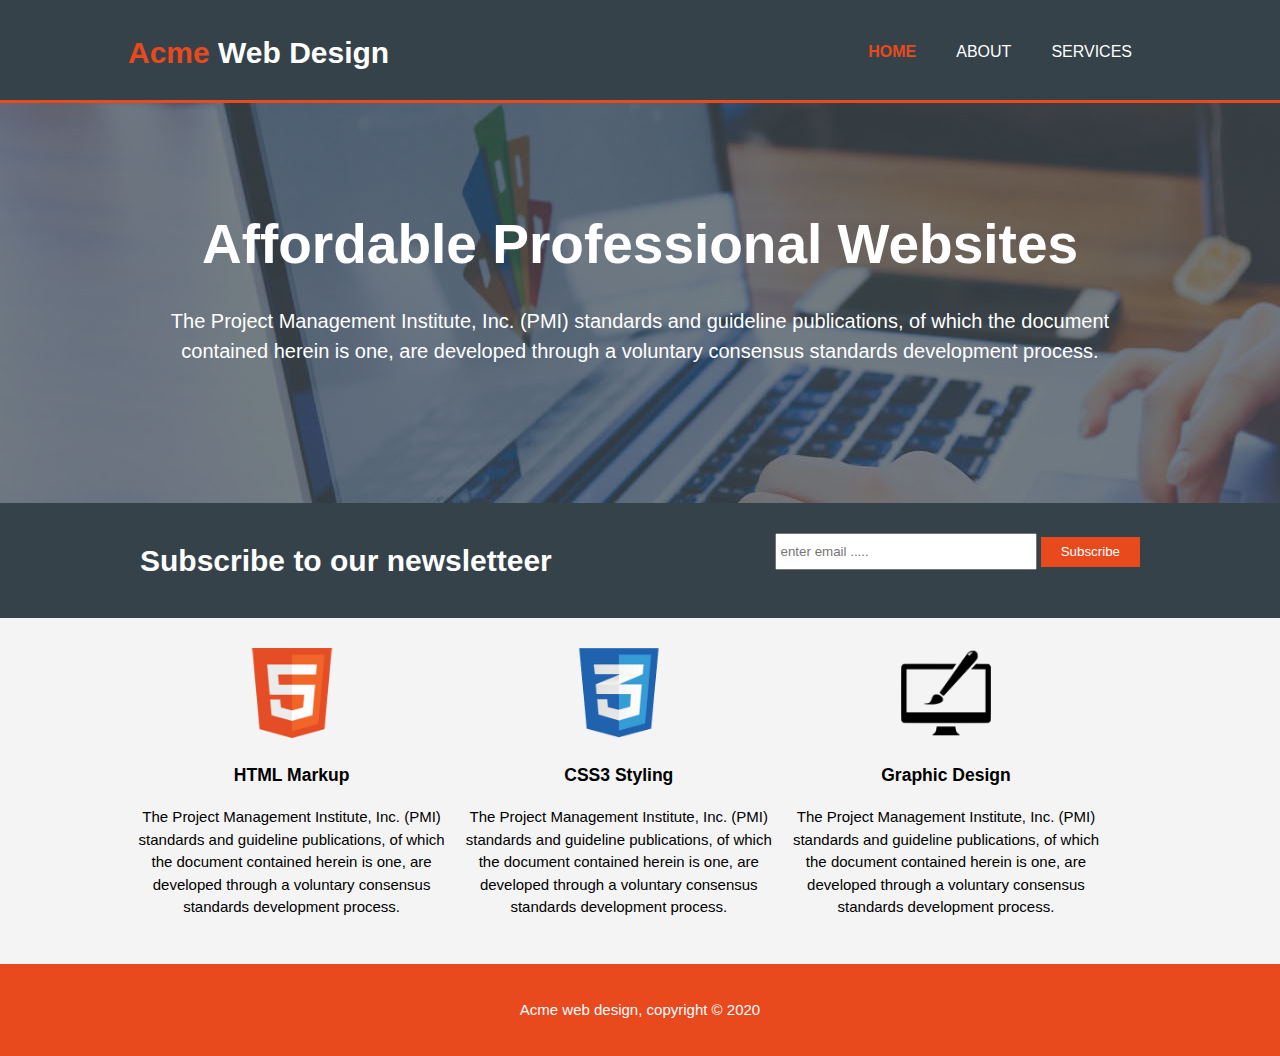
<file: acme/index.html>
<!DOCTYPE html>
<html lang="en">
<head>
    <meta charset="UTF-8">
    <meta name="viewport" content="width=device-width, initial-scale=1.0">
    <title>Acme web design | Welcome</title>
    <link rel="stylesheet" href="./css/style.css">
</head>
<body>
    <header>
        <div class="container">
            <div id="branding">
                <h1> <span class="highlight">Acme </span>Web Design</h1>
            </div>
            <nav>
                <ul>
                    <li class="current"><a href="index.html">Home</a></li>
                    <li><a href="about.html">About</a></li>
                    <li><a href="services.html">Services</a></li>
                </ul>
            </nav>
        </div>
    </header>
    <section id="showcase">
        <div class="container">
            <h1>Affordable Professional Websites</h1>
            <p>The Project Management Institute, Inc. (PMI) standards and guideline publications, of which the
            document contained herein is one, are developed through a voluntary consensus standards development
            process. </p>
        </div>
    </section>
    <section id="newsletter">
        <div class="container">
            <h1>Subscribe to our newsletteer</h1>
            <form action="">
                <input type="email" placeholder="enter email .....">
                <button type="submit" class="button_1">Subscribe</button>
            </form>
        </div>
    </section>
    <section id="boxes">
        <div class="container">
            <div class="box">
                <img src="./images/logo_html.png" alt="">
                <h3>HTML Markup</h3>
                <p>The Project Management Institute, Inc. (PMI) standards and guideline publications, of which the
                document contained herein is one, are developed through a voluntary consensus standards development
                process.</p>
            </div>
            <div class="box">
                <img src="./images/logo_css.png" alt="">
                <h3>CSS3 Styling</h3>
                <p>The Project Management Institute, Inc. (PMI) standards and guideline publications, of which the
                document contained herein is one, are developed through a voluntary consensus standards development
                process.</p>
            </div>
            <div class="box">
                <img src="./images/logo_brush.png" alt="">
                <h3>Graphic Design</h3>
                <p>The Project Management Institute, Inc. (PMI) standards and guideline publications, of which the
                document contained herein is one, are developed through a voluntary consensus standards development
                process.</p>
            </div>
        </div>
    </section>
    <footer>
        <p>Acme web design, copyright &copy; 2020</p>
    </footer>
    
</body>
</html>
</file>
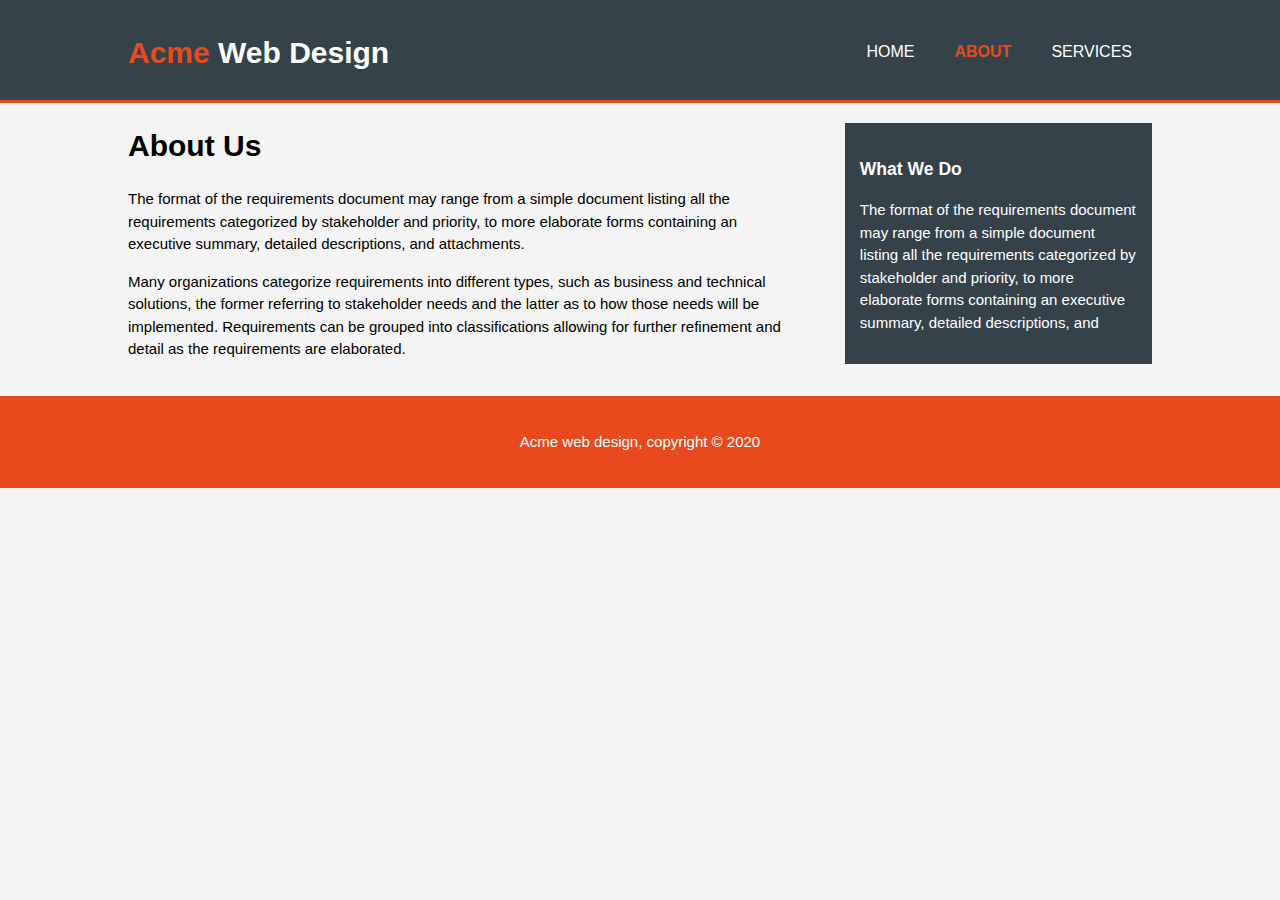
<file: acme/about.html>
<!DOCTYPE html>
<html lang="en">

<head>
    <meta charset="UTF-8">
    <meta name="viewport" content="width=device-width, initial-scale=1.0">
    <title>Acme web design | About</title>
    <link rel="stylesheet" href="./css/style.css">
</head>

<body>
    <header>
        <div class="container">
            <div id="branding">
                <h1> <span class="highlight">Acme </span>Web Design</h1>
            </div>
            <nav>
                <ul>
                    <li><a href="index.html">Home</a></li>
                    <li class="current"><a href="about.html">About</a></li>
                    <li><a href="services.html">Services</a></li>
                </ul>
            </nav>
        </div>
    </header>
    <section id="main">
        <div class="container">
            <article id="main-col">
                <h1 class="page-title">About Us</h1>
                <p>The format of the requirements document may range from a simple document listing all the
                requirements categorized by stakeholder and priority, to more elaborate forms containing an executive
                summary, detailed descriptions, and attachments.</p>
                <p>Many organizations categorize requirements into different types, such as business and technical
                solutions, the former referring to stakeholder needs and the latter as to how those needs will be
                implemented. Requirements can be grouped into classifications allowing for further refinement and detail
                as the requirements are elaborated.</p>
            </article>
            <aside id="sidebar">
                <div class="dark">
                    <h3>What We Do</h3>
                    <p>The format of the requirements document may range from a simple document listing all the
                    requirements categorized by stakeholder and priority, to more elaborate forms containing an executive
                    summary, detailed descriptions, and</p>
                </div>
            </aside>           
        </div>
    </section>
    <footer>
        <p>Acme web design, copyright &copy; 2020</p>
    </footer>

</body>

</html>
</file>
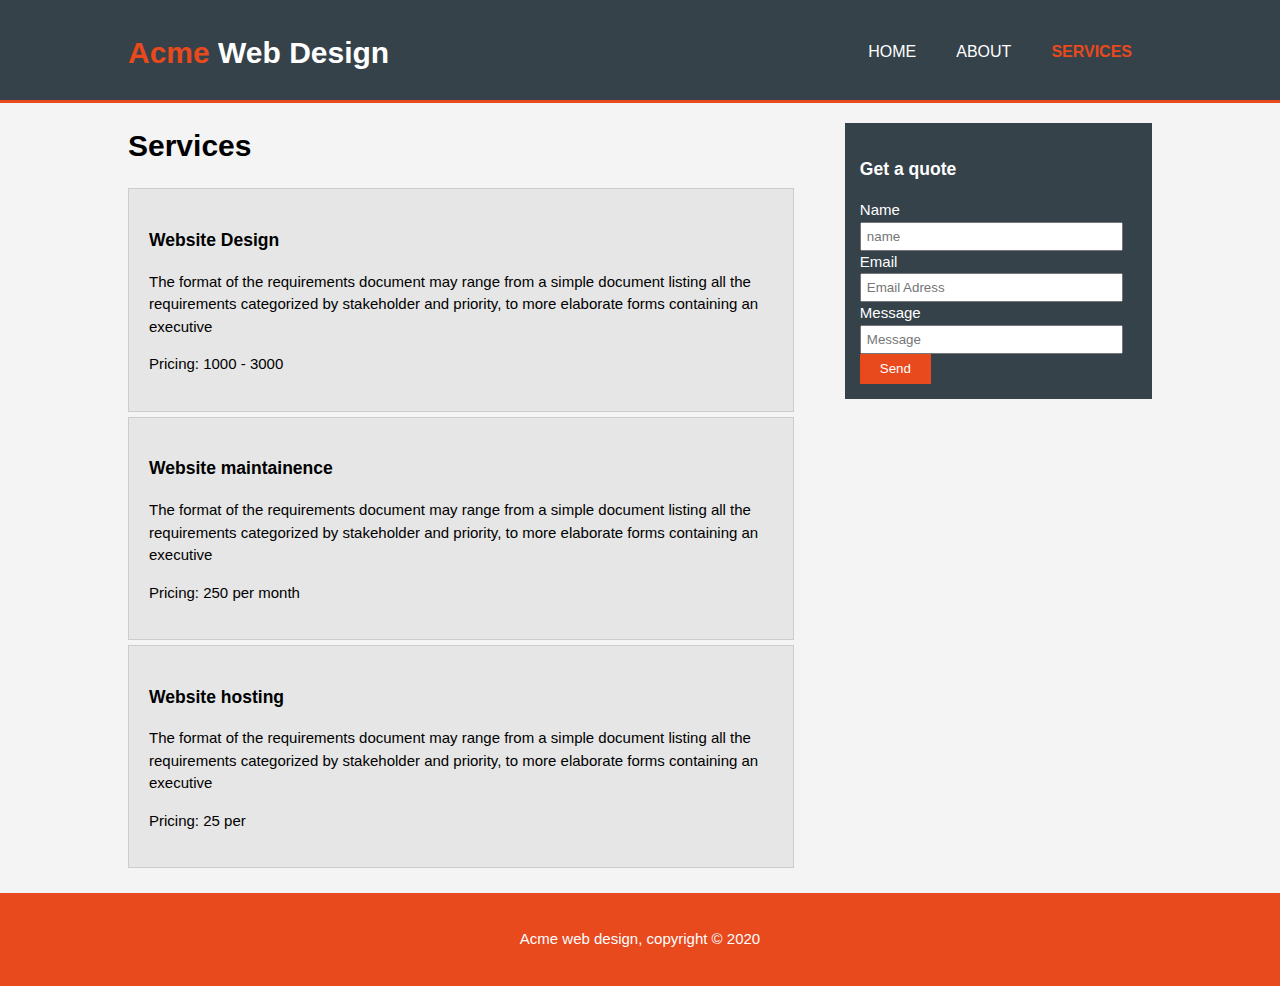
<file: acme/services.html>
<!DOCTYPE html>
<html lang="en">

<head>
    <meta charset="UTF-8">
    <meta name="viewport" content="width=device-width, initial-scale=1.0">
    <title>Acme web design | services</title>
    <link rel="stylesheet" href="./css/style.css">
</head>

<body>
    <header>
        <div class="container">
            <div id="branding">
                <h1> <span class="highlight">Acme </span>Web Design</h1>
            </div>
            <nav>
                <ul>
                    <li><a href="index.html">Home</a></li>
                    <li><a href="about.html">About</a></li>
                    <li class="current"><a href="services.html">Services</a></li>
                </ul>
            </nav>
        </div>
    </header>
    <section id="main">
        <div class="container">
            <article id="main-col">
                <h1 class="page-title">Services</h1>
                <ul id="services">
                    <li>
                        <h3>Website Design</h3>
                        <p>The format of the requirements document may range from a simple document listing all the
                        requirements categorized by stakeholder and priority, to more elaborate forms containing an
                        executive</p>
                        <p>
                          Pricing: 1000 - 3000  
                        </p>
                    </li>
                    <li>
                        <h3>Website maintainence</h3>
                        <p>The format of the requirements document may range from a simple document listing all the
                            requirements categorized by stakeholder and priority, to more elaborate forms containing an
                            executive</p>
                        <p>
                            Pricing: 250 per month
                        </p>
                    </li>
                    <li>
                        <h3>Website hosting</h3>
                        <p>The format of the requirements document may range from a simple document listing all the
                            requirements categorized by stakeholder and priority, to more elaborate forms containing an
                            executive</p>
                        <p>
                            Pricing: 25 per <i class="fas fa-microphone-alt-slash    "></i>
                        </p>
                    </li>

                </ul>
            </article>
            <aside id="sidebar">
                <div class="dark">
                    <h3>Get a quote</h3>
                    <form class="quote" action="">
                        <div>
                            <label for="">Name</label> <br>
                            <input type="text" placeholder="name">
                        </div>
                        <div>
                                <label for="">Email</label> <br>
                            <input type="email" placeholder="Email Adress">
                        </div>
                        <div>
                            <label for="">Message</label> <br>
                            <input type="text" placeholder="Message">
                        </div>
                        <button class="button_1" type="submit">Send</button>

                    </form>
                </div>
            </aside>
        </div>
    </section>
    <footer>
        <p>Acme web design, copyright &copy; 2020</p>
    </footer>

</body>

</html>
</file>
<file: acme/css/style.css>
body {
  font-family: Arial, Helvetica, sans-serif;
  font-size: 15px;
  line-height: 1.5;
  padding: 0;
  margin: 0;
  background-color: #f4f4f4;
}
.container {
  width: 80%;
  margin: auto;
  overflow: hidden;
}
header {
  background: #35424a;
  color: #ffffff;
  padding-top: 30px;
  min-height: 70px;
  border-bottom: #e8491d 3px solid;
}
header a {
  color: #ffffff;
  text-decoration: none;
  text-transform: uppercase;
  font-size: 16px;
}
ul {
  margin: 0;
  padding: 0;
}
header li {
  float: left;
  display: inline;
  padding: 0 20px 0 20px;
}
header #branding {
  float: left;
}
header #branding h1 {
  margin: 0;
}
header nav {
  float: right;
  margin-top: 10px;
}
header .highlight,
header .current a {
  color: #e8491d;
  font-weight: bold;
}
header a:hover {
  color: #cccccc;
  font-weight: bold;
}
#showcase {
  min-height: 400px;
  background: url("../images/showcase.jpg") no-repeat 0 -400px;
  text-align: center;
  color: #ffffff;
}
#showcase h1 {
  margin-top: 100px;
  margin-bottom: 10px;
  font-size: 55px;
}
#showcase p {
  font-size: 20px;
}
#newsletter {
  padding: 15px;
  color: #ffffff;
  background: #35424a;
}
.button_1 {
  height: 30px;
  background: #e8491d;
  border: none;
  color: #ffffff;
  padding-right: 20px;
  padding-left: 20px;
}
.dark {
  padding: 15px;
  background: #35424a;
  color: #ffffff;
  margin-top: 10px;
  margin-bottom: 10px;
}
#newsletter h1 {
  float: left;
}
#newsletter form {
  float: right;
  margin-top: 15px;
}
#newsletter input[type="email"] {
  padding: 4px;
  height: 25px;
  width: 250px;
}

#boxes {
  margin-top: 20px;
}
#boxes .box {
  float: left;
  text-align: center;
  width: 30%;
  padding: 10px;
}
#boxes .box img {
  width: 90px;
}
#sidebar {
  float: right;
  width: 30%;
  margin-top: 10px;
}
#main-col {
  float: left;
  width: 65%;
}
#services li {
  list-style: none;
  padding: 20px;
  border: #cccccc solid 1px;
  margin-bottom: 5px;
  background: #e6e6e6;
}
#sidebar .quote input,
#sidebar .quote textarea {
  width: 90%;
  padding: 5px;
}
footer {
  padding: 20px;
  background-color: #e8491d;
  text-align: center;
  color: #ffffff;
  margin-top: 20px;
}
@media (max-width: 600px) {
  #branding,
  header nav,
  header nav li,
  #newsletter h1,
  #newsletter form,
  #boxes .box,
  article #main-col,
  aside #sidebar {
    float: none;
    text-align: center;
    width: 100%;
  }
  header {
    padding-bottom: 20px;
  }
  #showcase h1 {
    margin-top: 40px;
  }
  #newsletter button,
  quote button {
    display: block;
    width: 100%;
  }
  #newsletter form input[type="email"],
  .quote input,
  quote textarea {
    width: 100%;
    margin-bottom: 5px;
  }
}
</file>
